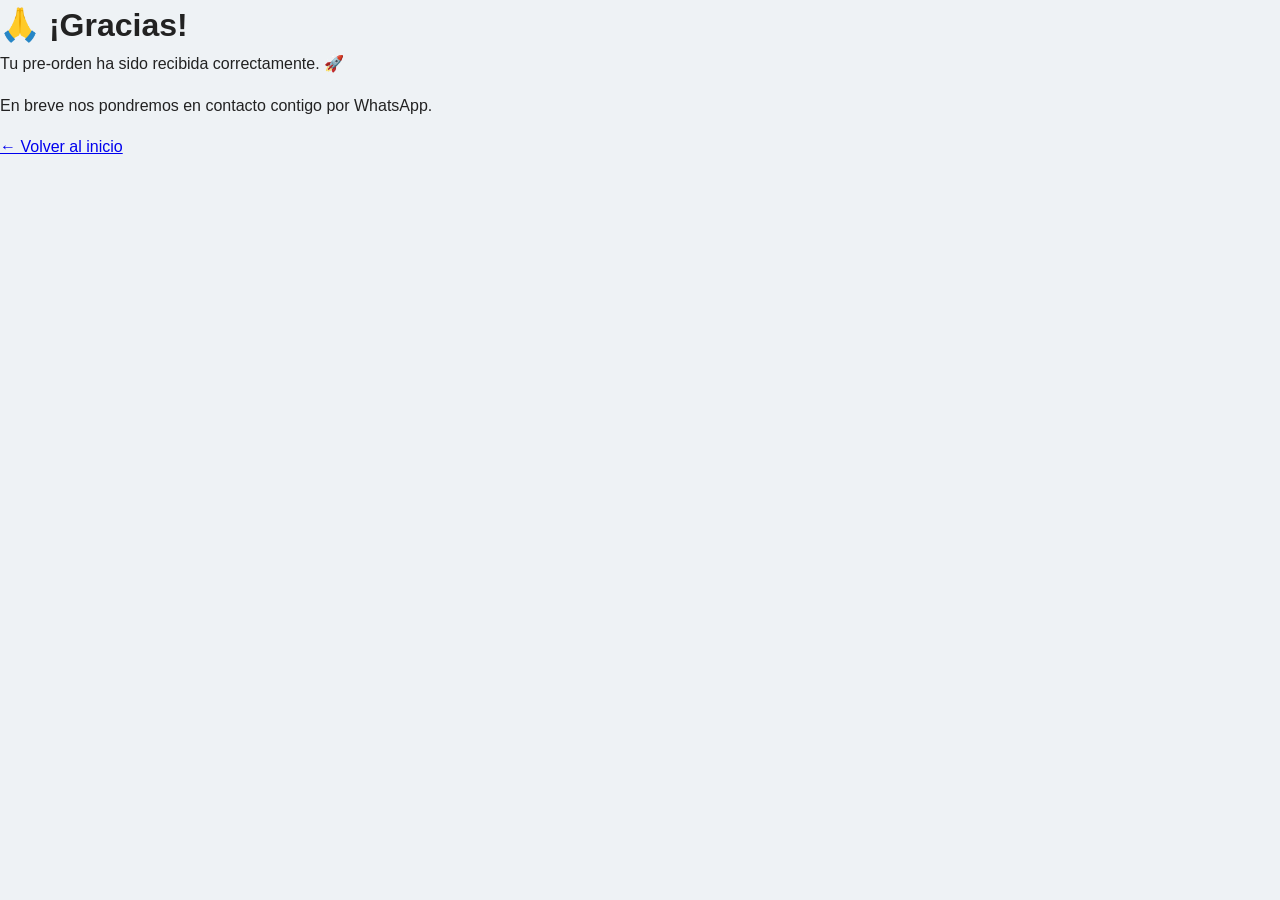
<file: gracias.html>
<!DOCTYPE html>
<html lang="es">
<head>
  <meta charset="UTF-8">
  <title>¡Gracias por tu pedido!</title>
  <link rel="stylesheet" href="styles.css">
</head>
<body>
  <header>
    <h1>🙏 ¡Gracias!</h1>
  </header>
  <main>
    <p>Tu pre-orden ha sido recibida correctamente. 🚀</p>
    <p>En breve nos pondremos en contacto contigo por WhatsApp.</p>
    <a href="index.html">← Volver al inicio</a>
  </main>
</body>
</html>
</file>
<file: styles.css>
/* ————— RESET LIGERO + VARIABLES ————— */
*,
*::before,
*::after{
  box-sizing:border-box;
  margin:0;
  padding:0;
}

:root{
  --verde:#0b7243;
  --amarillo:#ffd100;
  --gris:#eef2f5;
  --blanco:#ffffff;
  --negro:#222222;

  --shadow-light:rgba(255,255,255,0.7);
  --shadow-dark: rgba(0,0,0,0.15);
  --elev-low: 4px 4px 8px var(--shadow-dark), -4px -4px 8px var(--shadow-light);

  --step-0:1rem;
  --step-1:1.25rem;
  --step-2:1.75rem;
  --step-3:2.5rem;

  --spaced:4rem;
}

/* ————— BASE ————— */
body{
  font-family:'Inter',sans-serif;
  color:var(--negro);
  background:var(--gris);
  line-height:1.6;
}

.container{
  max-width:1024px;
  margin:0 auto;
  padding:0 1rem;
}

/* ————— UTILIDADES ————— */
.text-center{text-align:center;}
.flex{display:flex;gap:1rem;}
.align-center{align-items:center;}
.grid{display:grid;gap:1.5rem;}
.section--spaced{padding:var(--spaced) 0;}
.section--light{background:var(--blanco);}

/* ————————————————— HEADER ————————————————— */
.site-header{
  width:100%;
  background:var(--blanco);
  box-shadow:var(--elev-low);
}

.site-header .header-inner{
  display:flex;
  flex-wrap:wrap;             /* permite que tagline salte de línea */
  align-items:center;
  justify-content:center;     /* centra horizontalmente en móvil */
  gap:0.4rem 1rem;            /* fila × columna */
  padding:0.75rem 1rem;
}

/* Logo + título en bloque */
.site-header .brand{
  display:flex;
  align-items:center;
  gap:0.5rem;
  flex:0 0 auto;              /* mantiene su ancho natural */
}

.site-header .logo-header{
  max-height:56px;
  width:auto;
}

.site-header .site-title{
  margin:0;
  font-size:1.6rem;
  color:var(--verde);
  white-space:nowrap;
}

/* Tagline: ocupa 100 % en móvil → cae debajo */
.site-header .site-tagline{
  flex:1 0 100%;
  margin:0.25rem 0 0;
  font-size:0.95rem;
  color:var(--negro);
  text-align:center;
  line-height:1.35;
  max-width:320px;
}

/* ——— Escritorio (≥ 992 px) ——— */
@media (min-width:992px){
  .site-header .header-inner{
    justify-content:space-between; /* logo+titulo izq | tagline der */
  }
  .site-header .site-title{font-size:var(--step-2);}
  .site-header .site-tagline{
    flex:0 0 auto;            /* vuelve a su ancho natural */
    margin:0;
    text-align:right;
    max-width:none;
    font-size:var(--step-0);
  }
}

/* ————— HERO ————— */
.hero{
  position:relative;
  height:60vh;
  min-height:350px;
  background:
    linear-gradient(180deg,rgba(0,0,0,0.35) 0%,rgba(0,0,0,0.15) 60%,transparent 100%),
    url("assets/amazonas-header.webp") center/cover no-repeat;
  display:flex;
  align-items:center;
  justify-content:center;
  text-align:center;
  color:var(--blanco);
}

.hero__content h1{
  font-size:clamp(var(--step-2),5vw,var(--step-3));
  margin-bottom:1rem;
  text-shadow:0 2px 6px rgba(0,0,0,0.6);
}

.hero__content p{
  font-size:var(--step-1);
  margin-bottom:1.5rem;
  text-shadow:0 2px 6px rgba(0,0,0,0.6);
}

.scroll-cue{
  position:absolute;
  bottom:1.5rem;
  left:50%;
  translate:-50% 0;
  font-size:2rem;
  animation:bounce 2s infinite;
}

@keyframes bounce{
  0%,100%{translate:-50% 0;}
  50%{translate:-50% 10px;}
}

/* ————— BOTONES ————— */
.btn-primary{
  display:inline-block;
  background:var(--amarillo);
  color:var(--negro);
  padding:0.75rem 1.5rem;
  border-radius:8px;
  font-weight:700;
  text-decoration:none;
  box-shadow:inset 0 -3px 5px var(--shadow-dark),0 3px 5px var(--shadow-dark);
  transition:transform .2s,box-shadow .2s;
}
.btn-primary:hover{
  transform:translateY(-2px);
  box-shadow:inset 0 -5px 7px var(--shadow-dark),0 5px 7px var(--shadow-dark);
}

/* ————— TIPOGRAFÍA GENERAL ————— */
h2{font-size:var(--step-2);color:var(--verde);margin-bottom:1rem;}
h3{font-size:var(--step-1);margin-bottom:0.75rem;}
p{margin-bottom:1rem;}
ul{list-style:disc inside;margin-bottom:1rem;}
ul li{margin-bottom:0.5rem;}

/* ————— VIDEO ————— */
.video-wrapper{max-width:430px;margin:0 auto 1rem;}
.video-embed{
  width:100%;
  aspect-ratio:9/16;
  object-fit:cover;
  border-radius:6px;
  box-shadow:var(--elev-low);
}
@media(min-width:768px){.video-wrapper{max-width:600px;}}

/* ————— GALERÍA ————— */
.gallery-grid{
  display:grid;
  grid-template-columns:repeat(auto-fit,minmax(200px,1fr));
  gap:1rem;
}
.gallery-grid img{
  width:100%;
  height:auto;
  border-radius:4px;
  display:block;
}

/* ————— CARDS ————— */
.cards-grid{
  display:grid;
  gap:2rem;
  grid-template-columns:repeat(auto-fit,minmax(200px,1fr));
  margin-top:2rem;
}
.card{
  background:var(--blanco);
  border-radius:12px;
  box-shadow:var(--elev-low);
  padding:1.5rem;
  text-align:center;
}
.impact-card svg{margin-bottom:1rem;}
.testimonial-content{padding:1rem;}
.stars{color:#ffc107;margin-bottom:0.5rem;}
.italic{font-style:italic;}
.bold{font-weight:bold;}

/* ————— PRE‑ORDER FORM ————— */
.preorder-form{
  max-width:480px;
  margin:1.5rem auto;
  display:grid;
  gap:1rem;
}
.preorder-form label{
  display:flex;
  flex-direction:column;
  font-size:var(--step-0);
  text-align:left;
}
.preorder-form input{
  padding:0.75rem;
  border:1px solid #cbd5e1;
  border-radius:8px;
}
.progress-wrap{max-width:480px;margin:1.5rem auto;text-align:center;}
.progress-bar{
  background:#e2e8f0;
  border-radius:6px;
  overflow:hidden;
  height:12px;
}
#progress-fill{background:#16a34a;height:100%;width:0;}
.timer{
  margin-top:0.75rem;
  font-size:var(--step-0);
  font-weight:600;
  color:#dc2626;
}

/* ————— CTA FINAL ————— */
.cta{
  background:var(--amarillo);
  color:var(--negro);
  padding:2rem 1rem;
  border-radius:12px;
  text-align:center;
  box-shadow:inset 0 -4px 6px var(--shadow-dark),0 4px 6px var(--shadow-dark);
}

/* ————— FAQ ————— */
.faq h3{margin-top:1rem;color:var(--verde);}

/* ————— FOOTER ————— */
.site-footer{
  background:linear-gradient(135deg,var(--verde),#004d1a);
  color:var(--blanco);
  padding:3rem 1rem 2rem;
}
.footer-container{
  display:flex;
  flex-wrap:wrap;
  gap:2rem;
  max-width:1200px;
  margin:0 auto 2rem;
}
.footer-container .footer-col:first-child{
  display:flex;
  flex-direction:column;
  align-items:center;
  text-align:center;
}
.footer-col{flex:1 1 200px;}
.footer-logo{width:80px;margin-bottom:1rem;}
.footer-col h4{margin-bottom:1rem;font-size:var(--step-1);}
.footer-col ul{list-style:none;}
.footer-col ul li{margin-bottom:0.5rem;}
.footer-col a{color:rgba(255,255,255,0.9);text-decoration:none;}
.footer-col a:hover{color:var(--amarillo);}
.footer-bottom{
  text-align:center;
  border-top:1px solid rgba(255,255,255,0.2);
  padding-top:1rem;
  font-size:0.8rem;
}

/* ————— WhatsApp flotante ————— */
.whatsapp-float{
  position:fixed;
  bottom:20px;
  right:20px;
  background:#25D366;
  border-radius:50%;
  width:56px;
  height:56px;
  display:flex;
  align-items:center;
  justify-content:center;
  box-shadow:0 4px 10px rgba(0,0,0,0.25);
  transition:transform .2s;
}
.whatsapp-float:hover{transform:scale(1.05);}
</file>
